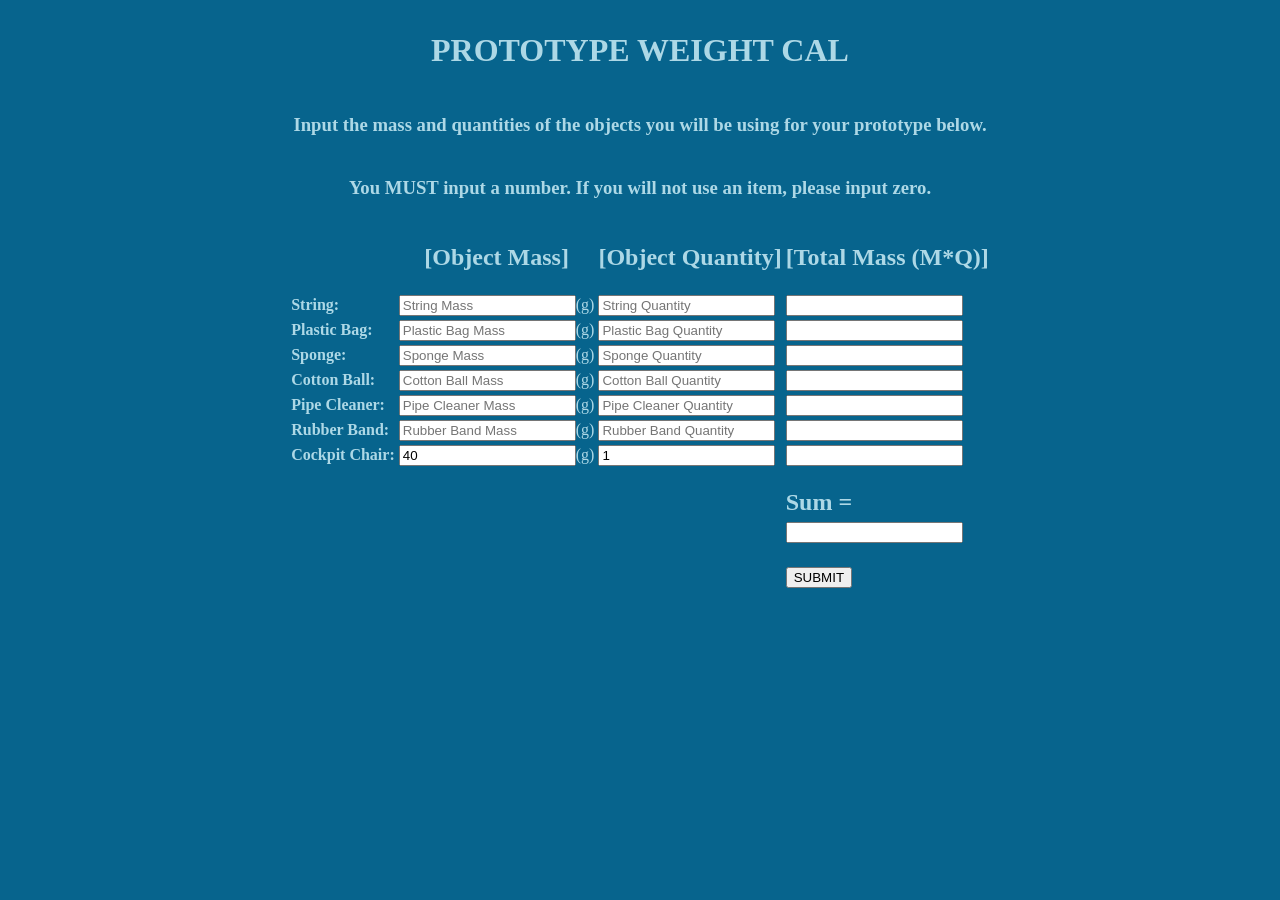
<file: index.html>
<!DOCTYPE html>
<html lang="en">

<head>
  <meta charset="UTF-8">
  <meta http-equiv="X-UA-Compatible" content="IE=edge">
  <meta name="viewport" content="width=device-width, initial-scale=1.0">
  <style>
    * {
      box-sizing: border-box;
    }
    
    body {
  background-color: #07648d;
  color:lightblue;
}

    .center {
       margin-left: auto;
       margin-right: auto;
        }

    /* Chrome, Safari, Edge, Opera */
    input::-webkit-outer-spin-button,
    input::-webkit-inner-spin-button {
     -webkit-appearance: none;
     margin: 0;
    }

    /* Firefox */
    input[type=number] {
    -moz-appearance: textfield;
    }

   
    .row {
      display: flex;
    }
    .column {
      /* flex: 50%; */
      padding: 10px;
      height: 300px; /* Should be removed. Only for demonstration */
    }


  </style>
  <script>
         function add()
         {
           var in1a, in1b, ans1, in2a, in2b, ans2, in3a, in3b, ans3, in4a, in4b, ans4, in5a, in5b, ans5, in6a, in6b, ans6, in7a, in7b, ans7, ansTotal;

           in1a = parseFloat(document.getElementById("stringMass").value);
           in1b = parseFloat(document.getElementById("stringQuant").value);
           ans1 = in1a * in1b;

           in2a = parseFloat(document.getElementById("bagMass").value);
           in2b = parseFloat(document.getElementById("bagQuant").value);
           ans2 = in2a * in2b;

           in3a = parseFloat(document.getElementById("spongeMass").value);
           in3b = parseFloat(document.getElementById("spongeQuant").value);
           ans3 = in3a * in3b;

           in4a = parseFloat(document.getElementById("cottonMass").value);
           in4b = parseFloat(document.getElementById("cottonQuant").value);
           ans4 = in4a * in4b;

           in5a = parseFloat(document.getElementById("pipeCleanerMass").value);
           in5b = parseFloat(document.getElementById("pipeCleanerQuant").value);
           ans5 = in5a * in5b;

           in6a = parseFloat(document.getElementById("rubberBandMass").value);
           in6b = parseFloat(document.getElementById("rubberBandQuant").value);
           ans6 = in6a * in6b;

           in7a = parseFloat(document.getElementById("cockpitMass").value);
           in7b = parseFloat(document.getElementById("cockpitQuant").value);
           ans7 = in7a * in7b;

          ansTotal = ans1 + ans2 + ans3 + ans4 + ans5 + ans6 + ans7;

          document.getElementById("answer1").value = ans1;
          document.getElementById("answer2").value = ans2;
          document.getElementById("answer3").value = ans3;
          document.getElementById("answer4").value = ans4;
          document.getElementById("answer5").value = ans5;
          document.getElementById("answer6").value = ans6;
          document.getElementById("answer7").value = ans7;
          document.getElementById("answer").value = ansTotal;
         }
  </script>
  <title>Eggbert Calc</title>
</head>

<body>  

<!-- <form> -->
<table class="center">  
<tr><th><h1>PROTOTYPE WEIGHT CAL</h1></th></tr>
<tr><th><h3>Input the mass and quantities of the objects you will be using for your prototype below.</h3></tr></tr>
<tr><th><h3>You MUST input a number. If you will not use an item, please input zero.</h></th></tr>
</table>
<table class="center"> 
<tr>
  <td></td>
  <th><h2>[Object Mass]</h2></td>
  <th><h2>[Object Quantity]</h2></td>
  <th><h2>[Total Mass (M*Q)]</h2></td>
</tr>

  <tr>
    <td><b>String:<b></td>
    <td><input type="text" id="stringMass" name="stringMass" placeholder="String Mass">(g)</td>
    <td><input type="text" id="stringQuant" name="stringQuant" placeholder="String Quantity"></td>
    <td><input type="number" id="answer1"></th>
  </tr>

  <tr>
    <td><b>Plastic Bag:<b></td>
    <td><input type="text" id="bagMass" name="bagMass" placeholder="Plastic Bag Mass">(g)</td>
    <td><input type="text" id="bagQuant" name="bagQuant" placeholder="Plastic Bag Quantity"></td>
    <td><input type="number" id="answer2"></th>
  </tr>

  <tr>
    <td><b>Sponge:<b></td>
    <td><input type="text" id="spongeMass" name="spongeMass" placeholder="Sponge Mass">(g)</td>
    <td><input type="text" id="spongeQuant" name="spongeQuant" placeholder="Sponge Quantity"></td>
    <td><input type="number" id="answer3"></th>
  </tr>

  <tr>
    <td><b>Cotton Ball:<b></td>
    <td><input type="text" id="cottonMass" name="cottonMass" placeholder="Cotton Ball Mass">(g)</td>
    <td><input type="text" id="cottonQuant" name="cottonQuant" placeholder="Cotton Ball Quantity"></td>
    <td><input type="number" id="answer4"></th>
  </tr>

  <tr>
    <td><b>Pipe Cleaner:</b></td>
    <td><input type="text" id="pipeCleanerMass" name="pipeCleanerMass" placeholder="Pipe Cleaner Mass">(g)</td>
    <td><input type="text" id="pipeCleanerQuant" name="pipeCleanerQuant" placeholder="Pipe Cleaner Quantity"></td>
    <td><input type="number" id="answer5"></th>
  </tr>

  <tr>
    <td><b>Rubber Band:</b></td>
    <td><input type="text" id="rubberBandMass" name="rubberBandMass" placeholder="Rubber Band Mass">(g)</td>
    <td><input type="text" id="rubberBandQuant" name="rubberBandQuant" placeholder="Rubber Band Quantity"></td>
    <td><input type="number" id="answer6"></th>
  </tr>

  <tr>
    <td><b>Cockpit Chair:</b></td>
    <td><input type="text" id="cockpitMass" name="cockpitMass" value="40">(g)</td>
    <td><input type="text" id="cockpitQuant" name="cockpitQuant" value="1"></td>
    <td><input type="number" id="answer7"></td>
  </tr>

  <tr>
    <td></td>
    <td></td>
    <td></td>
    <td><h2>Sum = <br>
    <input id="answer"></h2></td>
  </tr>

  <tr>
    <td></td>
    <td></td>
    <td></td>
    <td> <button onclick="add()">SUBMIT</button> </td>
  </tr>
  
</table>

<!-- </form> -->
</body>
</file>
